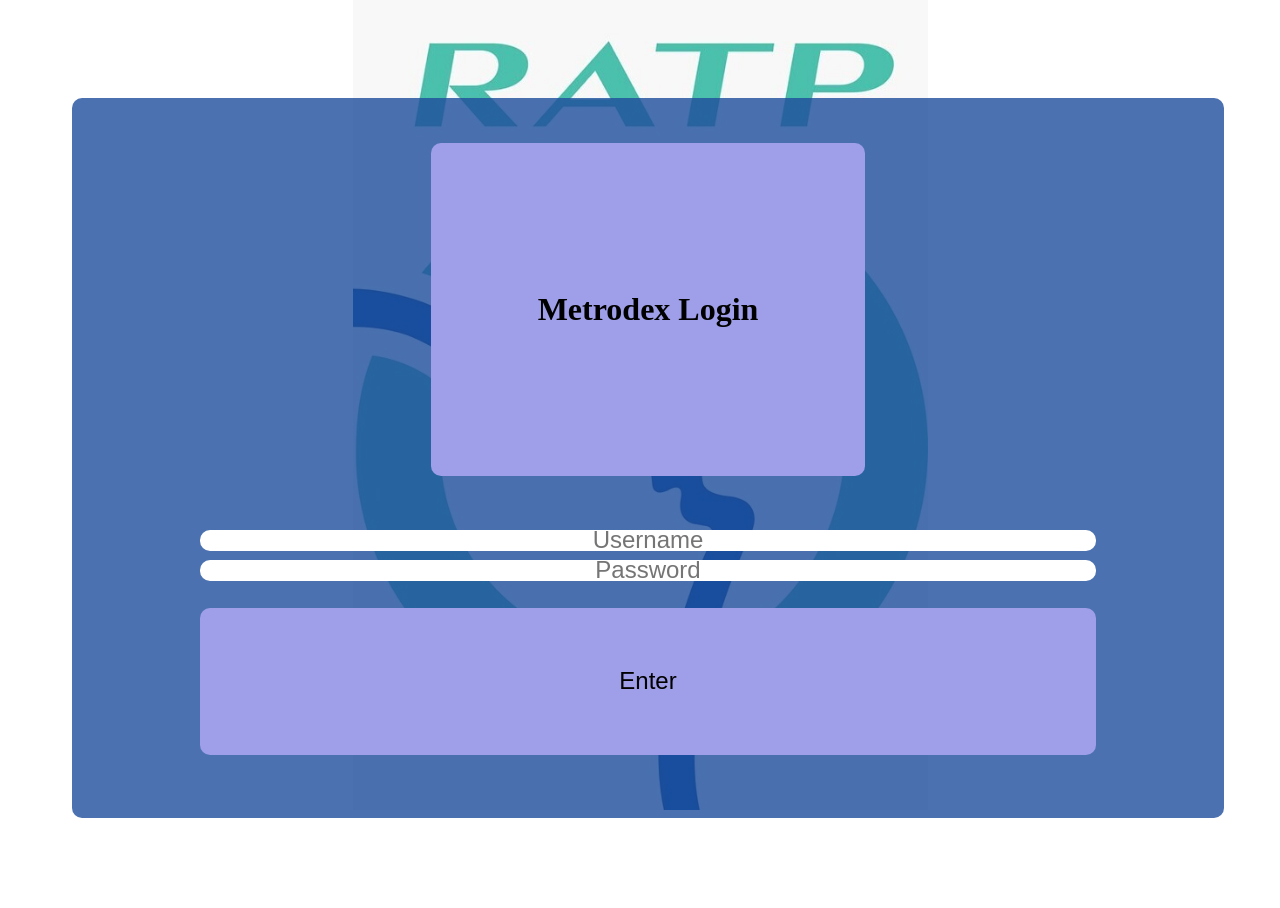
<file: main.html>
<!DOCTYPE html>
<html lang="en">
<head>
    <meta charset="UTF-8">
    <meta name="viewport" content="width=device-width, initial-scale=1.0">

    <title>Login Page</title>
    <script src="login/login.js"></script>
    <link rel="stylesheet" href="login/login.css">

</head>
<body>

<div id="login_block">

    <div id="text_block">
        <b id="login_text">Metrodex Login</b>
    </div>

    <div id="input_block">
        <input type="text", placeholder="Username">
    </div>

    <div id="input_block">
        <input type="text", placeholder="Password">

    </div>

    <button id="login_button">
        Enter
    </button>


</div>
    
</body>
</html>
</file>
<file: login/login.css>
html {
  margin: 0;
  padding: 0;
  height: 100%;
  width: 100%;
}

* {
  box-sizing: border-box;
}

body {
    display: flex;
    flex-direction: column;
    justify-content: center;
    align-items: center;
    
    height: 100%;
    min-height: 100dvh; 
    width: 100%;
    max-width: 100vw;
    overflow-x: hidden;

    /* background-color:  white; */
    background-image: url(../login/login_bg_img.jpg);
    background-size: auto 90dvh;
    background-position: center top;
    background-repeat: no-repeat;

}

#login_block {
  height: 80dvh;
  width: 90dvw;
  padding: 5dvh;
  display: flex;
  flex-direction: column;
  justify-content: center;
  align-items: center;
  background-color: rgba(31, 78, 157, 0.8);
  border-radius: 10px;
  overflow: hidden;
}

#text_block {
  flex: 4 1 0;    
  min-height: 0; 
  width: fit-content;
  background-color: #9e9ee9;
  padding: 2% 10%;
  margin-bottom: 6dvh;
  border-radius: 10px;
  text-align: center;
  display: flex;
  align-items: center;
  font-size: 200%;
}

.input_block {
  flex: 4 1 0;
  min-height: 0;
  width: 80dvw;
  margin: 2dvh 0;
  background: #9e9ee9;
  display: flex;
  justify-content: center;
  align-items: center;
  overflow: hidden;
  border-radius: 10px;
}

input {
  height: 70%;
  max-height: 10dvh;  
  width: 70dvw;
  font-size: 150%;
  text-align: center;
  border-radius: 10px;
  border: none;
}

#login_button {
  flex: 2 1 0;
  min-height: 0;
  width: 70dvw;
  margin: 2dvh 0;
  background: #9e9ee9;
  border: none;
  border-radius: 10px;
  font-size: 150%;
  text-align: center;
  display: flex;
  justify-content: center;
  align-items: center;
}

#login_button:hover {
    background: #8c8cdc;
    transition-delay: 0.05s;
}


#bottom-text {

    position: fixed;
    bottom: 2dvh;
    text-align: center;
    
}
</file>
